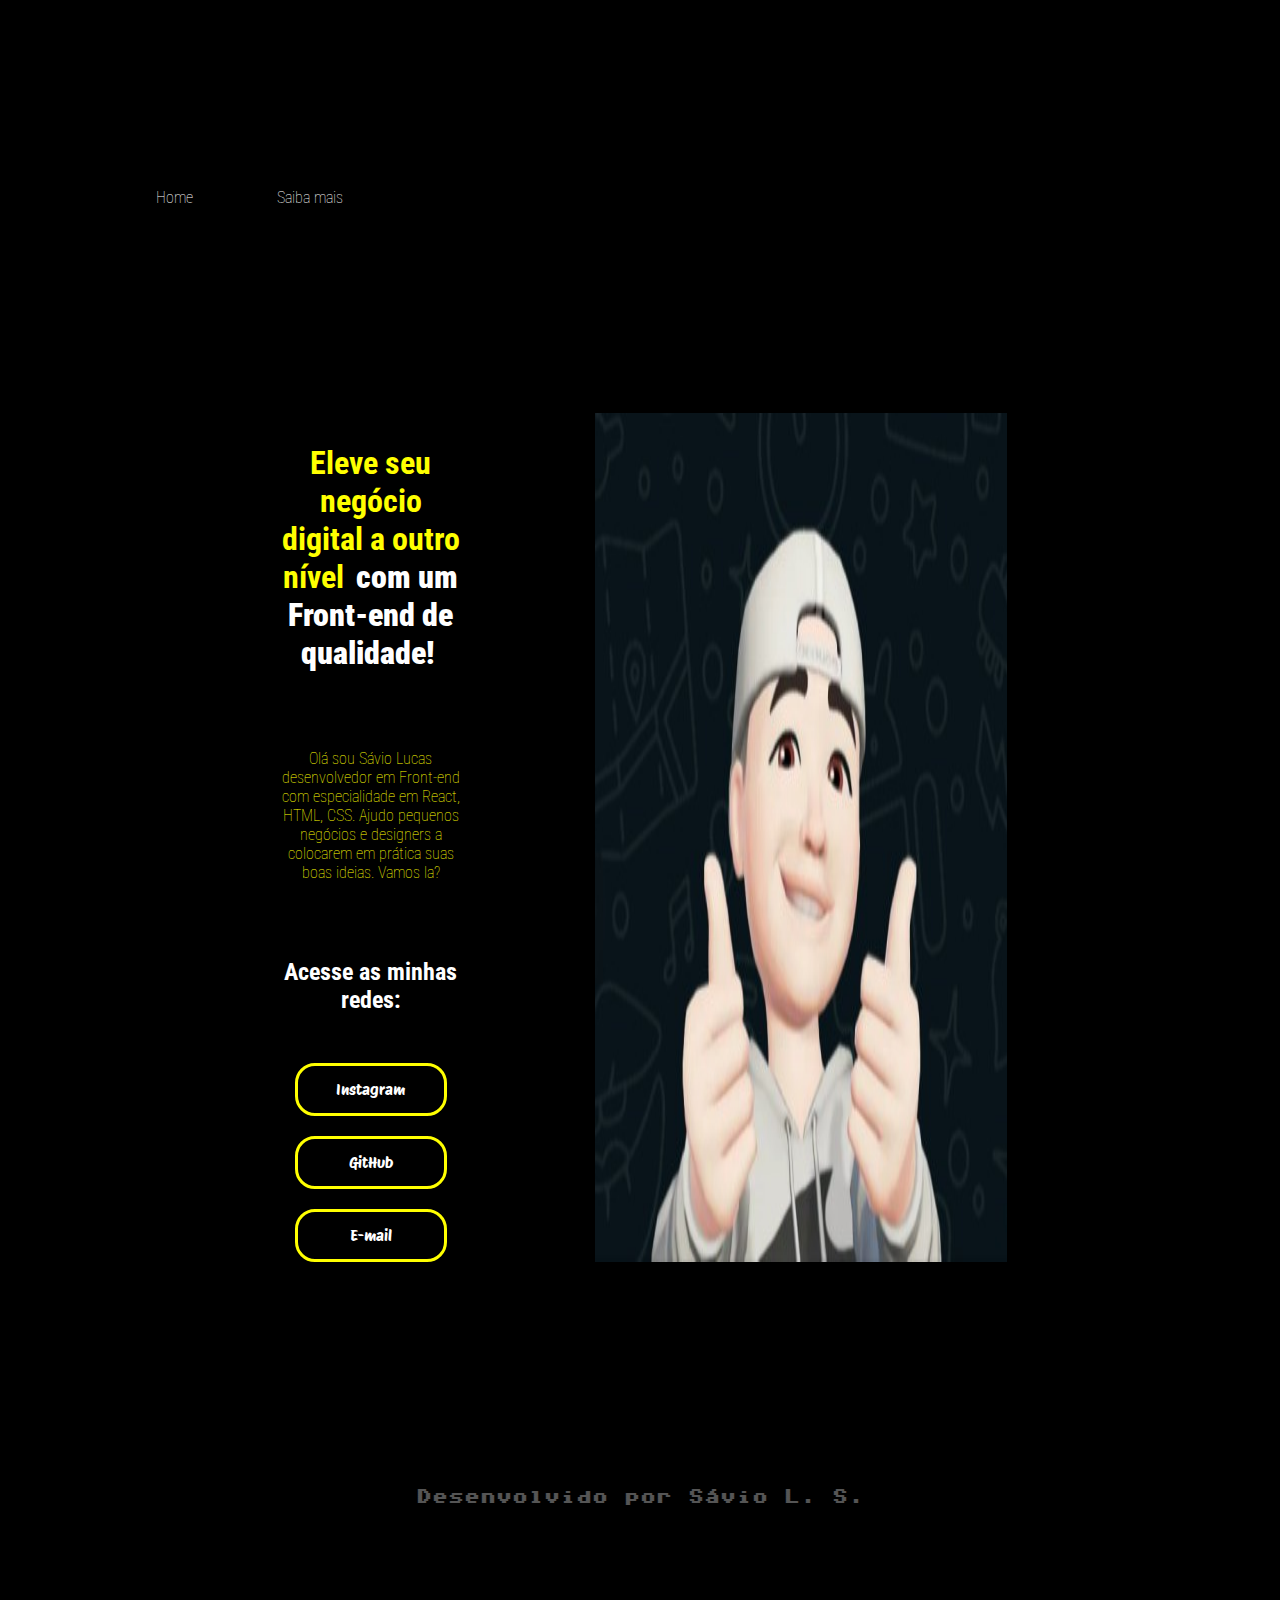
<file: index.html>
<!DOCTYPE html>
<html>

<head>
  <meta charset="UTF-8">
  <meta name="viewport" content="width=device-width, initial-scale=1">
  <title>Portfólio Front-end</title>
  <link rel ="stylesheet"  href="../styles/style.css">
 </head>

<body>
  <head class="cabecalho">
    <nav class="cabecalho__menu">
      <a class="cabecalho__menu__botao" href="index.html">Home</a>
      <a class="cabecalho__menu__botao" href="about.html">Saiba mais</a>
     </nav>
  </head>
 <main class="organizar">
   <selection class="dividir">
   <h1>Eleve seu negócio digital a outro nível <strong class="organizar__destaque">com um Front-end de qualidade!</strong> </h1>
     <p class="paragrafo"> Olá sou Sávio Lucas desenvolvedor em Front-end com especialidade em React, HTML, CSS. Ajudo pequenos negócios e designers a colocarem em prática suas boas ideias. Vamos la? </p>
     <h2 class="subtitulo">Acesse as minhas redes: </h2>
     <div class="botao">
     <a class="botao__cor" href="https://www.instagram.com/saviols_?igsh=Mmp4NmNtZGd1YTEw"> Instagram </a>
     </div>
     <div class="botao">
      <a class="botao__cor"  href="https://github.com/Saviolss"> GitHub</a>
     </div>
     <div class="botao">
     <a class="botao__cor" href="mailto:dev.saviols@gmail.com"> E-mail</a>
     </div>
     
  </selection> 
   <img class="img.jpg" src="./assets/img.jpg" alt="Progamador acenando">
 </main>
 <footer class="rodape">
   <p>Desenvolvido por Sávio L. S. </p>
 </footer>
</body>

</html>
</file>
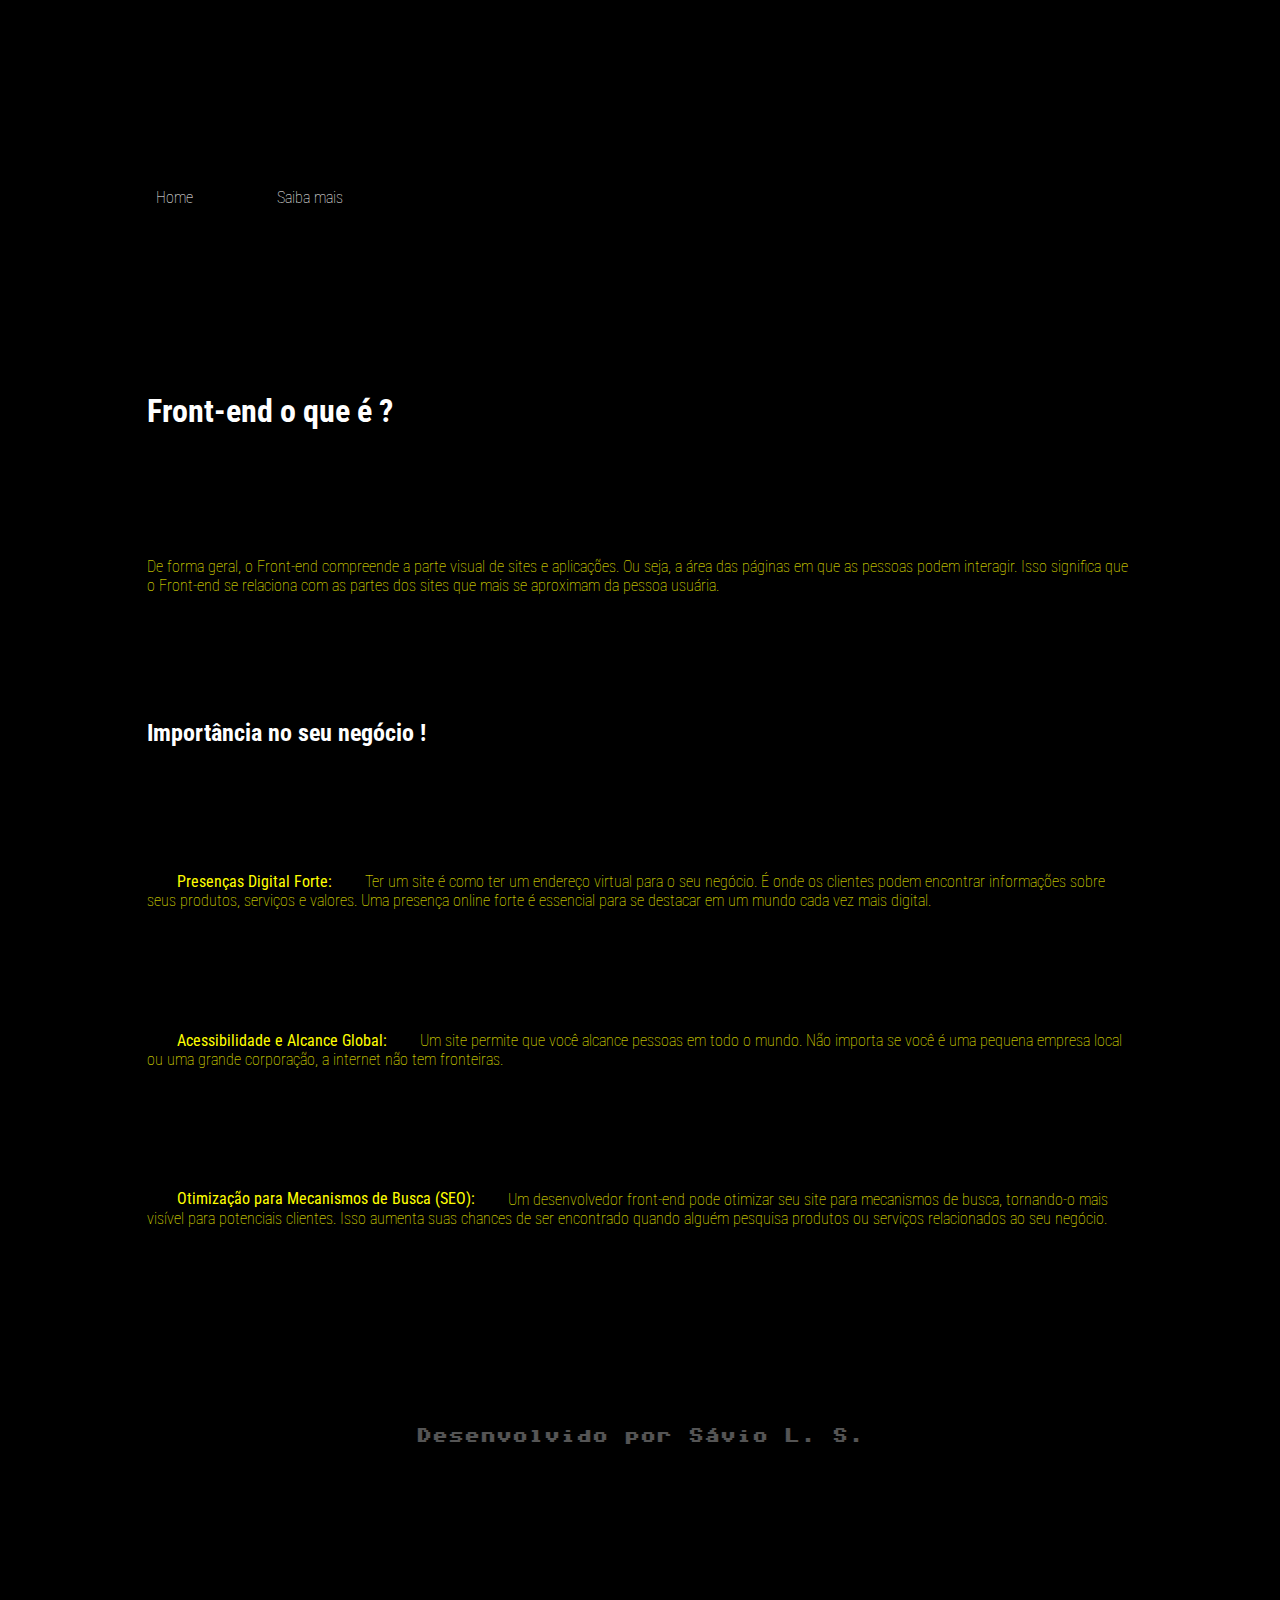
<file: about.html>
<!DOCTYPE html>
<html>

<head>
  <meta charset="UTF-8">
  <meta name="viewport" content="width=device-width, initial-scale=1">
  <title>Saiba mais</title>
  <link rel="stylesheet" href="../styles/style.css">
</head>

<body>
   <head class="cabecalho">
    <nav class="cabecalho__menu">
      <a class="cabecalho__menu__botao" href="index.html">Home</a>
      <a class="cabecalho__menu__botao" href="about.html">Saiba mais</a>
     </nav>
  </head>
  <main>
   <h1 class="titulo">Front-end o que é ?</h1> 
   <p class="paragrafo">De forma geral, o Front-end compreende a parte visual de sites e aplicações. Ou seja, a área das páginas em que as pessoas podem interagir. Isso significa que o Front-end se relaciona com as partes dos sites que mais se aproximam da pessoa usuária.</p>
   <h2 class="titulo">Importância no seu negócio  !</h2> 
   <p class="paragrafo"><strong>Presenças Digital Forte:</strong> Ter um site é como ter um endereço virtual para o seu negócio. É onde os clientes podem encontrar informações sobre seus produtos, serviços e valores. Uma presença online forte é essencial para se destacar em um mundo cada vez mais digital.</p>
   <p class="paragrafo"><strong>Acessibilidade e Alcance Global:</strong> Um site permite que você alcance pessoas em todo o mundo. Não importa se você é uma pequena empresa local ou uma grande corporação, a internet não tem fronteiras.</p>
   <p class="paragrafo"><strong>Otimização para Mecanismos de Busca (SEO):</strong> Um desenvolvedor front-end pode otimizar seu site para mecanismos de busca, tornando-o mais visível para potenciais clientes. Isso aumenta suas chances de ser encontrado quando alguém pesquisa produtos ou serviços relacionados ao seu negócio.</p>
  </main>
   <footer class="rodape">
   <p>Desenvolvido por Sávio L. S.</p>
 </footer>
</body>

</html>
</file>
<file: styles/style.css>
@import url('https://fonts.googleapis.com/css2?family=Protest+Riot&family=Roboto+Condensed:ital,wght@0,100..900;1,100..900&family=Sixtyfour&display=swap');
* {
  padding:  5% 3%;
 
  
}


 body{
  font-weight:70;
  background-color: black;
  color: yellow ;
}

.cabecalho{
  padding: 2%;
  width: 50%;
}

.cabecalho__menu__botao{
  color: white;
  width: 118px;
  font-size: 2,6rem;
  text-decoration: none;
  text-align:  center;
  padding: 2px 40px;
  font-family: "roboto condensed",sans-serif;
}
.organizar__destaque{
  color: white;
} 

.dividir{
  width: 70%;
  font-family: "roboto condensed", sans-serif;
  display: flex;
  align-items: center;
  flex-direction: column;
  gap: 20px;
  text-align: none;
}
.imagem{
  width: 309px;
  height: 412px;
}

.botao{
  font-family: "protest riot", sans-serif;
  width :118px;
  text-align: center;
  border: 3px solid;
  border-radius: 20px;
  padding: 14px;
  font-size: 1,3rem;
  
}

.subtitulo{
  font-family: "roboto condensed", sans-serif;
  color: white;
  font-weight: 250px;
  font-size: 1,3rem;
}
.botao__cor{
  text-decoration: none;
 align-items: center;
 color: white;
}

.organizar{
  width: 70%;
  gap: 80px;
  padding: 10% 15%;
  flex-direction: row;
  display: flex;
  text-align: center;
  
}

.botao:hover{
  background: dimgray;
}

.rodape{
  background: black;
  color: dimgray;
  font-size: 1,2rem;
  font-weight: 150px;
  padding: 5px;
  text-align: center;
  font-family: "sixtyfour" ,sans-serif;
}

.titulo{
  width:auto;
  font-family: "roboto condensed", sans-serif;
  font-size: 1,3rem; 
  color: white;
}

.paragrafo{
  width: auto;
  font-size: 1rem;
  font-family: "roboto condensed", sans-serif;
  color: yellow;
}

@media (max-width: 853px){
 .organizar {
  width: auto;
   display: flex;
   flex-direction: column;
   align-items: center;
   gap: 80px;
   padding: 3%;
 }

 
 
 .imagem {
   margin-left: 20px;
   /* Ajuste a margem conforme necessário */
 }
}
</file>
